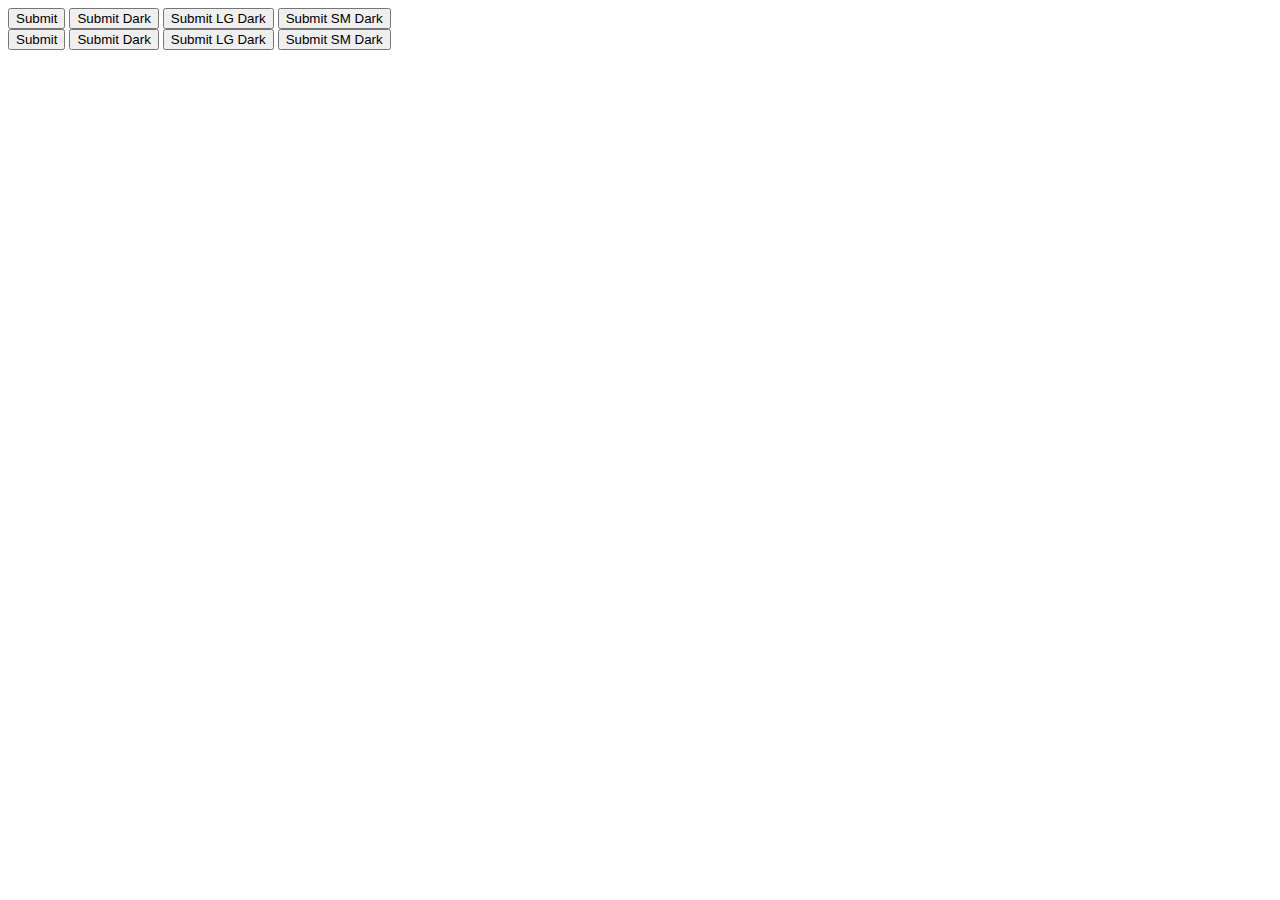
<file: buttons.html>
<!DOCTYPE html>
<html lang="en">
    <head>
        <meta charset="utf-8">
            <meta content="width=device-width, initial-scale=1.0" name="viewport">
                <title>
                    Buttons
                </title>
                <link crossorigin="anonymous" href="https://cdn.jsdelivr.net/npm/bootstrap@5.0.1/dist/css/bootstrap.min.css" integrity="sha384-+0n0xVW2eSR5OomGNYDnhzAbDsOXxcvSN1TPprVMTNDbiYZCxYbOOl7+AMvyTG2x" rel="stylesheet">
            </meta>
        </meta>
    </head>
    <body>
        <div class="container">

            <div class="row">
                <div class="col">
                    <button class="btn btn-primary">Submit</button>
                    <button class="btn btn-dark">Submit Dark</button>
                    <button class="btn btn-lg btn-outline-dark">Submit LG Dark</button>
                    <button class="btn btn-sm btn-outline-dark">Submit SM Dark</button>
                </div>
            </div>

            <div class="row mt-5">
                <div class="col-6">
                <div class="btn-group">
                    <button class="btn btn-primary">Submit</button>
                    <button class="btn btn-outline-dark">Submit Dark</button>
                    <button class="btn btn-lg btn-outline-dark">Submit LG Dark</button>
                    <button class="btn btn-sm btn-outline-dark">Submit SM Dark</button>
                </div>
            </div>
        </div>
    </body>
</html>
</file>
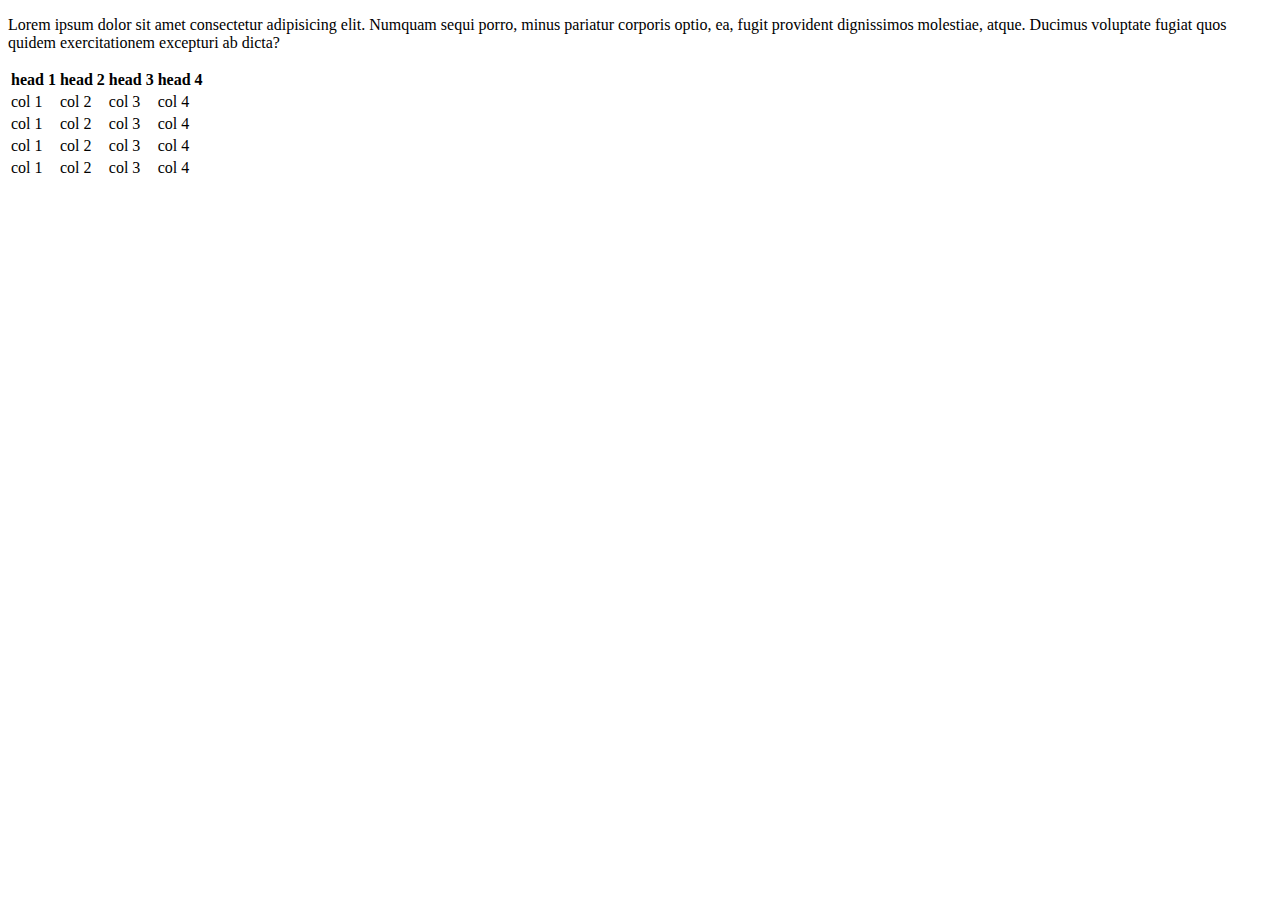
<file: tables.html>
<!DOCTYPE html>
<html lang="en">
    <head>
        <meta charset="utf-8">
            <meta content="width=device-width, initial-scale=1.0" name="viewport">
                <title>
                    Tables
                </title>
                <link crossorigin="anonymous" href="https://cdn.jsdelivr.net/npm/bootstrap@5.0.1/dist/css/bootstrap.min.css" integrity="sha384-+0n0xVW2eSR5OomGNYDnhzAbDsOXxcvSN1TPprVMTNDbiYZCxYbOOl7+AMvyTG2x" rel="stylesheet">
            </meta>
        </meta>
    </head>
    <body>
        <div class="container">

            <p class="border border-success">
                Lorem ipsum dolor sit amet consectetur adipisicing elit. Numquam sequi porro, minus pariatur corporis optio, ea, fugit provident dignissimos molestiae, atque. Ducimus voluptate fugiat quos quidem exercitationem excepturi ab dicta?
            </p>

            <table class="table table-striped border-success">
                <thead class="table-info">
                    <tr>
                        <th>head 1</th>
                        <th>head 2</th>
                        <th>head 3</th>
                        <th>head 4</th>
                    </tr>
                </thead>

                <tbody>
                    <tr>
                        <td>col 1</td>
                        <td>col 2</td>
                        <td>col 3</td>
                        <td>col 4</td>
                    </tr>
                    <tr>
                        <td>col 1</td>
                        <td>col 2</td>
                        <td>col 3</td>
                        <td>col 4</td>
                    </tr>
                    <tr>
                        <td>col 1</td>
                        <td>col 2</td>
                        <td>col 3</td>
                        <td>col 4</td>
                    </tr>
                    <tr>
                        <td>col 1</td>
                        <td>col 2</td>
                        <td>col 3</td>
                        <td>col 4</td>
                    </tr>

                </tbody>

            </table>
            
        </div>
    </body>
</html>
</file>
